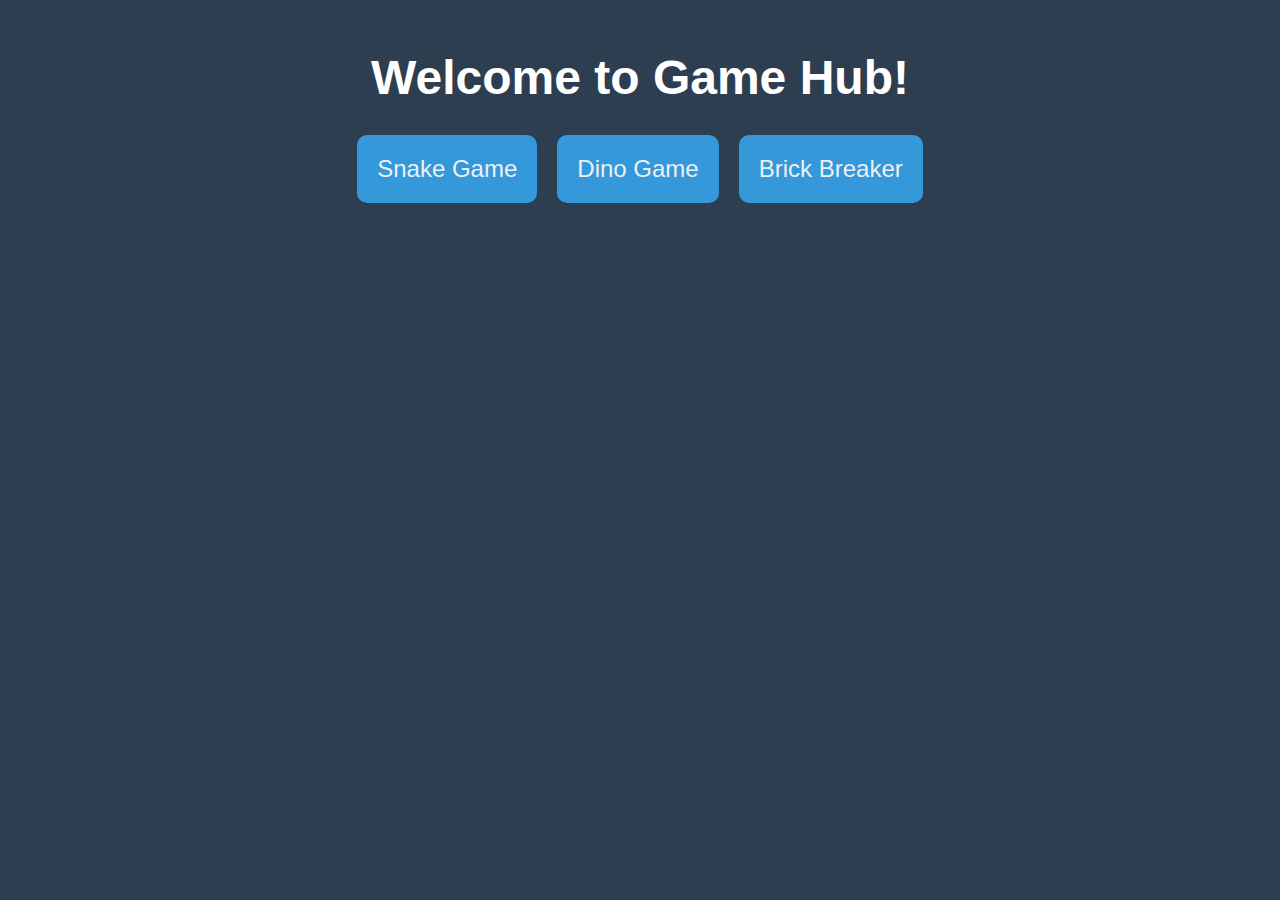
<file: index.html>
<!DOCTYPE html>
<html lang="en">
<head>
  <meta charset="UTF-8">
  <meta name="viewport" content="width=device-width, initial-scale=1.0">
  <title>Game Hub</title>
  <link rel="stylesheet" href="style.css">
  <style>
    body {
      background-color: #2c3e50; /* Dark blue background */
      color: #ecf0f1; /* Light text */
      font-family: 'Arial', sans-serif;
      text-align: center;
      margin: 0;
      padding: 0;
    }

    h1 {
      font-size: 3em;
      margin-top: 50px;
    }

    #games {
      display: flex;
      justify-content: center;
      flex-wrap: wrap;
      margin: 20px;
    }

    .game-button {
      background-color: #3498db; /* Blue button color */
      color: #ecf0f1; /* Light text on the button */
      padding: 20px;
      margin: 10px;
      text-decoration: none;
      font-size: 1.5em;
      border-radius: 10px;
      display: inline-block;
      transition: background-color 0.3s ease;
    }

    .game-button:hover {
      background-color: #2980b9; /* Darker blue on hover */
    }
  </style>
</head>
<body>
  <h1>Welcome to Game Hub!</h1>
  <div id="games">
    <a href="SnakeIndex.html" class="game-button">Snake Game</a>
    <a href="dinoIndex.html" class="game-button">Dino Game</a>
    <a href="BreakoutIndex.html" class="game-button">Brick Breaker</a>
    <!-- Add more game buttons here if needed -->
  </div>
</body>
</html>
</file>
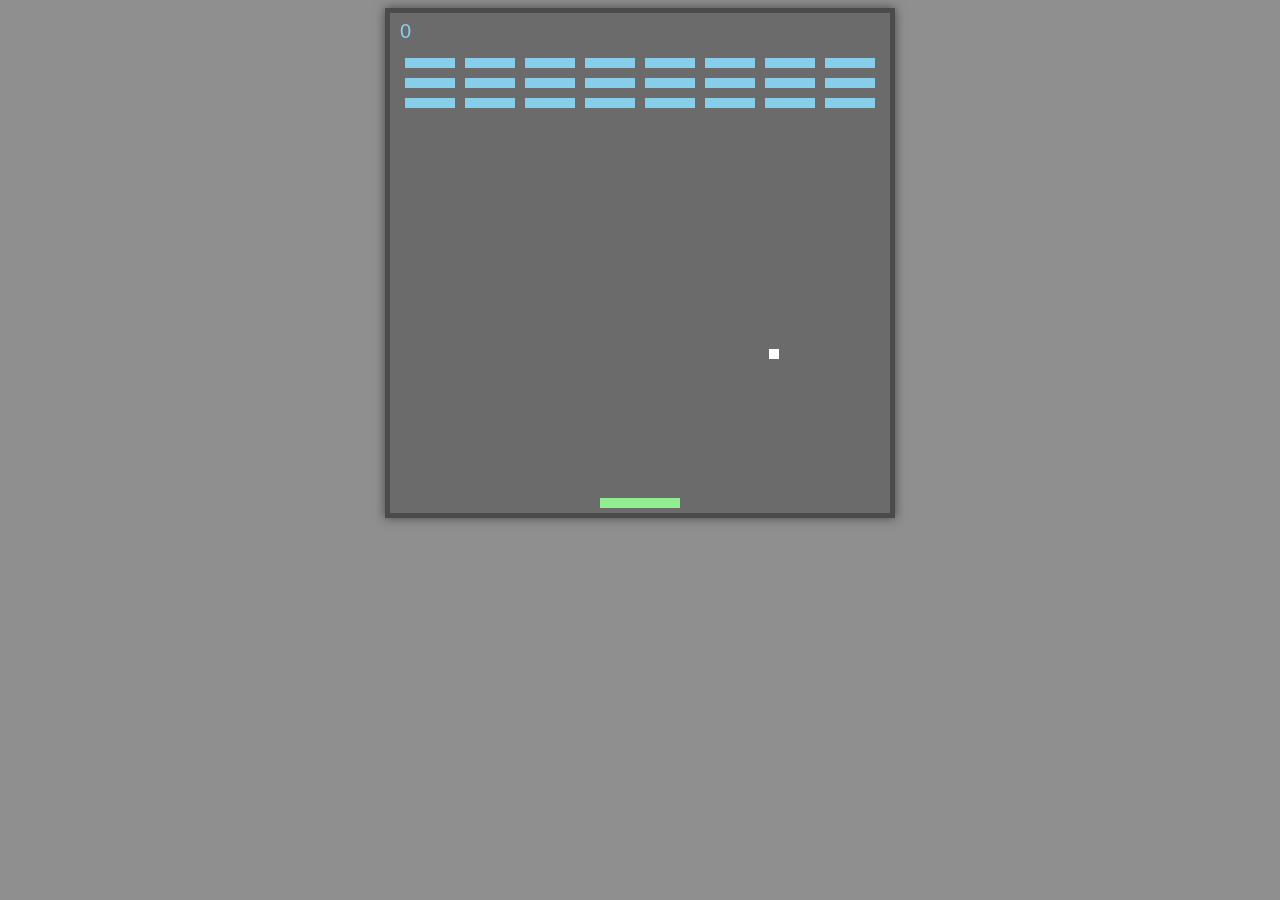
<file: BreakoutIndex.html>
<!DOCTYPE html>
<html>
    <head>
        <meta charset="UTF-8">
        <meta name="viewport", content="width=device-width, initial-scale=1.0">
        <title>Breakout</title>
        <link rel="stylesheet" href="breakout.css">
        <script src="breakout.js"></script>
    </head>

    <body>
        <canvas id="board"></canvas>
    </body>
</html>
</file>
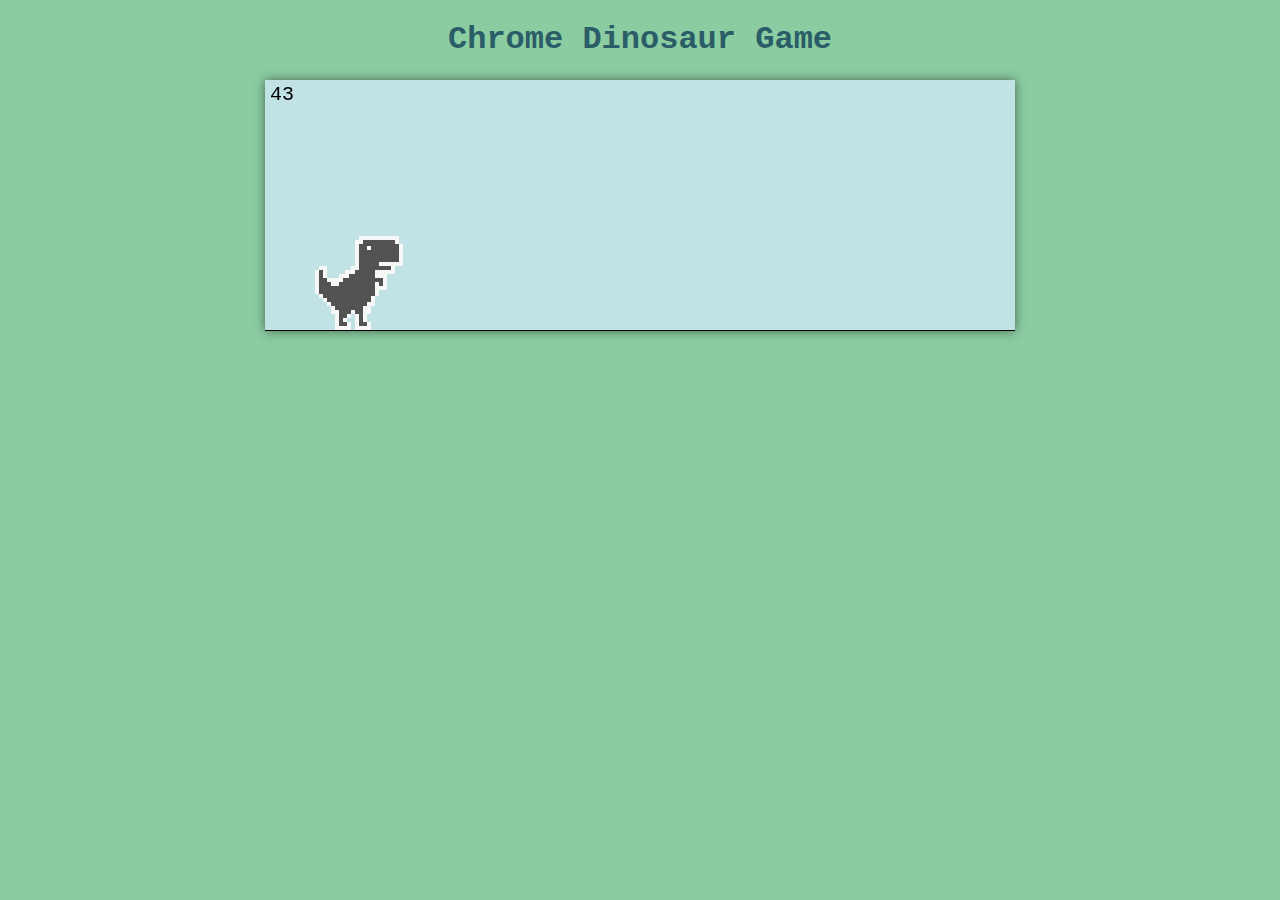
<file: dinoIndex.html>
<!DOCTYPE html>
<html>
    <head>
        <meta charset="UTF-8">
        <meta name="viewport", content="width=device-width, initial-scale=1.0">
        <title>Chrome Dinosaur Game</title>
        <link rel="stylesheet" href="dino.css">
        <script src="dino.js"></script>
    </head>
    <body>
        <h1>Chrome Dinosaur Game</h1>
        <canvas id="board"></canvas>
    </body>
</html>
</file>
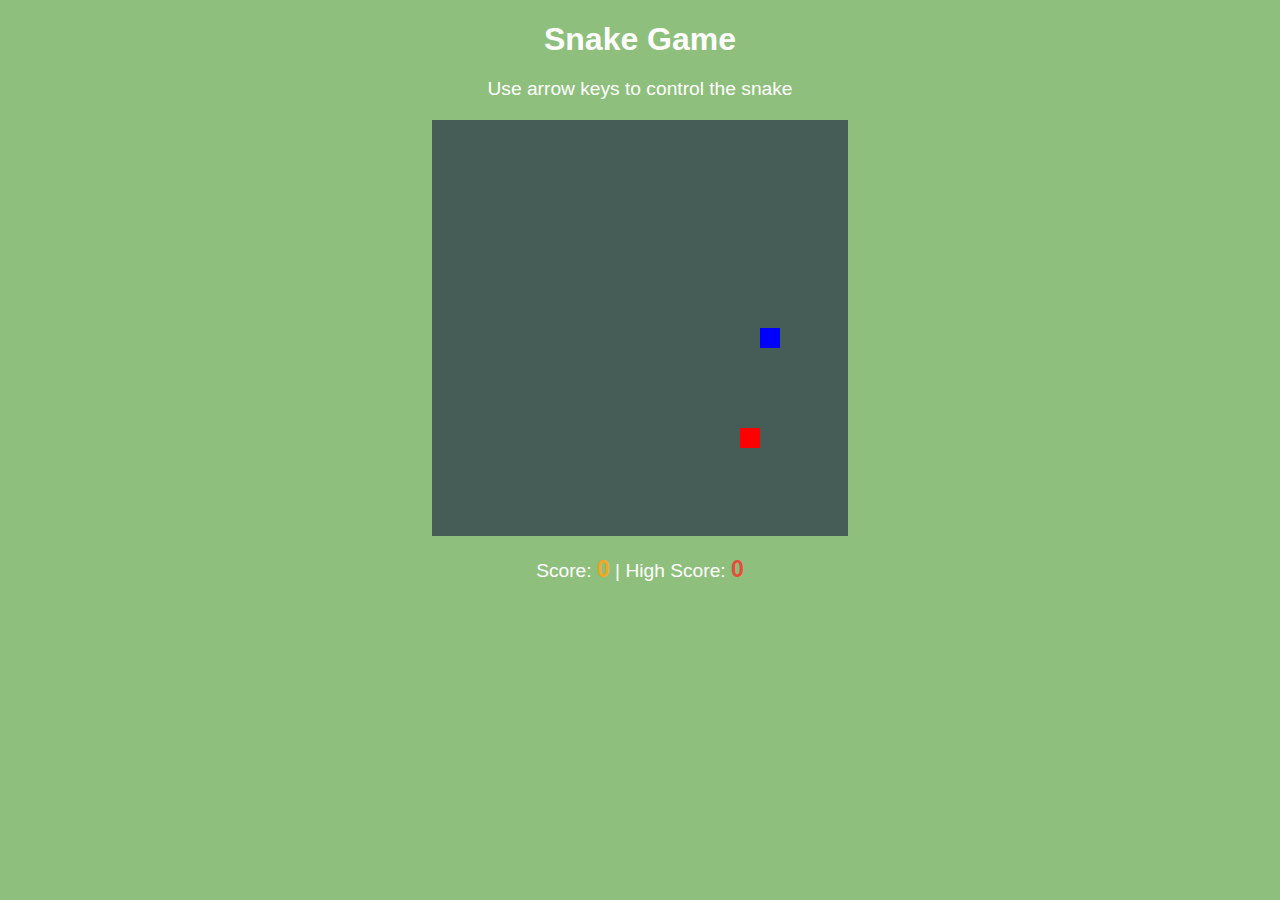
<file: SnakeIndex.html>
<!DOCTYPE html>
<html lang="en">
<head>
  <meta charset="UTF-8">
  <meta name="viewport" content="width=device-width, initial-scale=1.0">
  <title>Snake Game</title>
  <link rel="stylesheet" href="style.css">
</head>
<body>
  <h1>Snake Game</h1>
  <p>Use arrow keys to control the snake</p>
  <canvas id="snakeCanvas" width="400" height="400"></canvas>
  <p>Score: <span id="score">0</span> | High Score: <span id="highScore">0</span></p>
  <script>
    document.addEventListener('DOMContentLoaded', () => {
      const canvas = document.getElementById('snakeCanvas');
      const ctx = canvas.getContext('2d');
      const scoreElement = document.getElementById('score');
      const highScoreElement = document.getElementById('highScore');

      // Initial snake position
      let snake = [{ x: 10, y: 10 }];
      let direction = 'right';
      let score = 0;
      let highScore = 0;

      // Initial food position
      let food = { x: 15, y: 15 };

      // Game loop
      function gameLoop() {
        moveSnake();
        checkCollision();
        checkFood();
        drawCanvas();
      }

      function moveSnake() {
        // Move the snake in the current direction
        let newHead;
        switch (direction) {
          case 'up':
            newHead = { x: snake[0].x, y: snake[0].y - 1 };
            break;
          case 'down':
            newHead = { x: snake[0].x, y: snake[0].y + 1 };
            break;
          case 'left':
            newHead = { x: snake[0].x - 1, y: snake[0].y };
            break;
          case 'right':
            newHead = { x: snake[0].x + 1, y: snake[0].y };
            break;
        }

        // Wrap snake around the canvas edges
        newHead.x = (newHead.x + canvas.width / 20) % (canvas.width / 20);
        newHead.y = (newHead.y + canvas.height / 20) % (canvas.height / 20);

        // Add the new head to the front of the snake
        snake.unshift(newHead);

        // Remove the last segment of the snake to maintain its length
        snake.pop();
      }

      function checkCollision() {
        // Check if the snake hits itself
        if (checkSelfCollision()) {
          resetGame();
        }
      }

      function checkSelfCollision() {
        // Check if the snake collides with itself
        for (let i = 1; i < snake.length; i++) {
          if (snake[i].x === snake[0].x && snake[i].y === snake[0].y) {
            return true;
          }
        }
        return false;
      }

      function checkFood() {
        // Check if the snake eats the food
        if (snake[0].x === food.x && snake[0].y === food.y) {
          // Increase the score
          score += 10;
          scoreElement.textContent = score;

          // Update high score
          if (score > highScore) {
            highScore = score;
            highScoreElement.textContent = highScore;
          }

          // Increase the length of the snake
          snake.push({});
          // Generate new food position
          generateFood();
        }
      }

      function generateFood() {
        food = {
          x: Math.floor(Math.random() * (canvas.width / 20)),
          y: Math.floor(Math.random() * (canvas.height / 20)),
        };
      }

      function drawCanvas() {
        // Clear the canvas
        ctx.clearRect(0, 0, canvas.width, canvas.height);

        // Draw the snake
        ctx.fillStyle = '#00F';
        snake.forEach((segment) => {
          ctx.fillRect(segment.x * 20, segment.y * 20, 20, 20);
        });

        // Draw the food
        ctx.fillStyle = '#F00';
        ctx.fillRect(food.x * 20, food.y * 20, 20, 20);
      }

      function resetGame() {
        // Reset snake, score, and direction
        snake = [{ x: 10, y: 10 }];
        direction = 'right';
        score = 0;
        scoreElement.textContent = score;
      }

      // Handle keyboard input
      document.addEventListener('keydown', (event) => {
        switch (event.key) {
          case 'ArrowUp':
            direction = 'up';
            break;
          case 'ArrowDown':
            direction = 'down';
            break;
          case 'ArrowLeft':
            direction = 'left';
            break;
          case 'ArrowRight':
            direction = 'right';
            break;
        }
      });

      // Start the game loop
      setInterval(gameLoop, 100);
    });
  </script>
</body>
</html>
</file>
<file: style.css>
body {
    font-family: 'Arial', sans-serif;
    text-align: center;
    background-color: #8fbf7d; /* Game color */
    margin: 0;
    padding: 0;
  }
  
  h1 {
    color: #fff; /* White text */
    font-size: 2em;
    margin-bottom: 10px;
  }
  
  canvas {
    border: 8px solid #465c57; /* Dark border */
    display: block;
    margin: 20px auto;
    background-color: #465c57; /* Dark background */
  }
  
  p {
    color: #fff; /* White text */
    font-size: 1.2em;
    margin-bottom: 10px;
  }
  
  #score, #highScore {
    font-weight: bold;
    font-size: 1.2em;
  }
  
  #score {
    color: #f5a623; /* Yellow text for score */
  }
  
  #highScore {
    color: #e74c3c; /* Red text for high score */
  }
</file>
<file: breakout.css>
body {
    text-align: center;
    background-color: #8f8f8f; /* Game Boy-like background color */
    font-family: 'Press Start 2P', cursive; /* Use a pixelated font for a retro feel */
    color: #fff; /* Set text color to white */
}

#board {
    background-color: #6b6b6b; /* Dark gray background for the game board */
    border: 5px solid #4b4b4b; /* Border color */
    box-shadow: 0 0 10px rgba(0, 0, 0, 0.5); /* Add a subtle shadow to the board */
}

#paddle {
    background-color: #3498db; /* Blue color for the paddle */
}

#ball {
    background-color: #e74c3c; /* Red color for the ball */
}

.brick {
    background-color: #2ecc71; /* Green color for the bricks */
}

/* Add a Game Boy-like button appearance for the restart message */
button {
    background-color: #4b4b4b;
    color: #fff;
    padding: 10px 20px;
    font-size: 16px;
    border: none;
    cursor: pointer;
}

/* Style the score text */
#score {
    color: #fff;
    font-size: 20px;
    margin-top: 10px;
}
</file>
<file: dino.css>
body {
    font-family: 'Courier New', Courier, monospace;
    text-align: center;
    background-color: #8bcca1;
    margin: 0;
    padding: 0;
}

h1 {
    color: #2a5d67;
}

#board {
    background-color: #c2e3e6;
    border-bottom: 1px solid black;
    display: block;
    margin: 20px auto;
    box-shadow: 0 0 10px rgba(0, 0, 0, 0.5);
}

.game-over-message {
    color: #ff0033;
    font-size: 24px;
}

.restart-button {
    background-color: #ffcc00;
    color: #2a5d67;
    font-size: 16px;
    padding: 10px 20px;
    cursor: pointer;
    border: none;
    outline: none;
    margin-top: 20px;
    border-radius: 5px;
}
</file>
